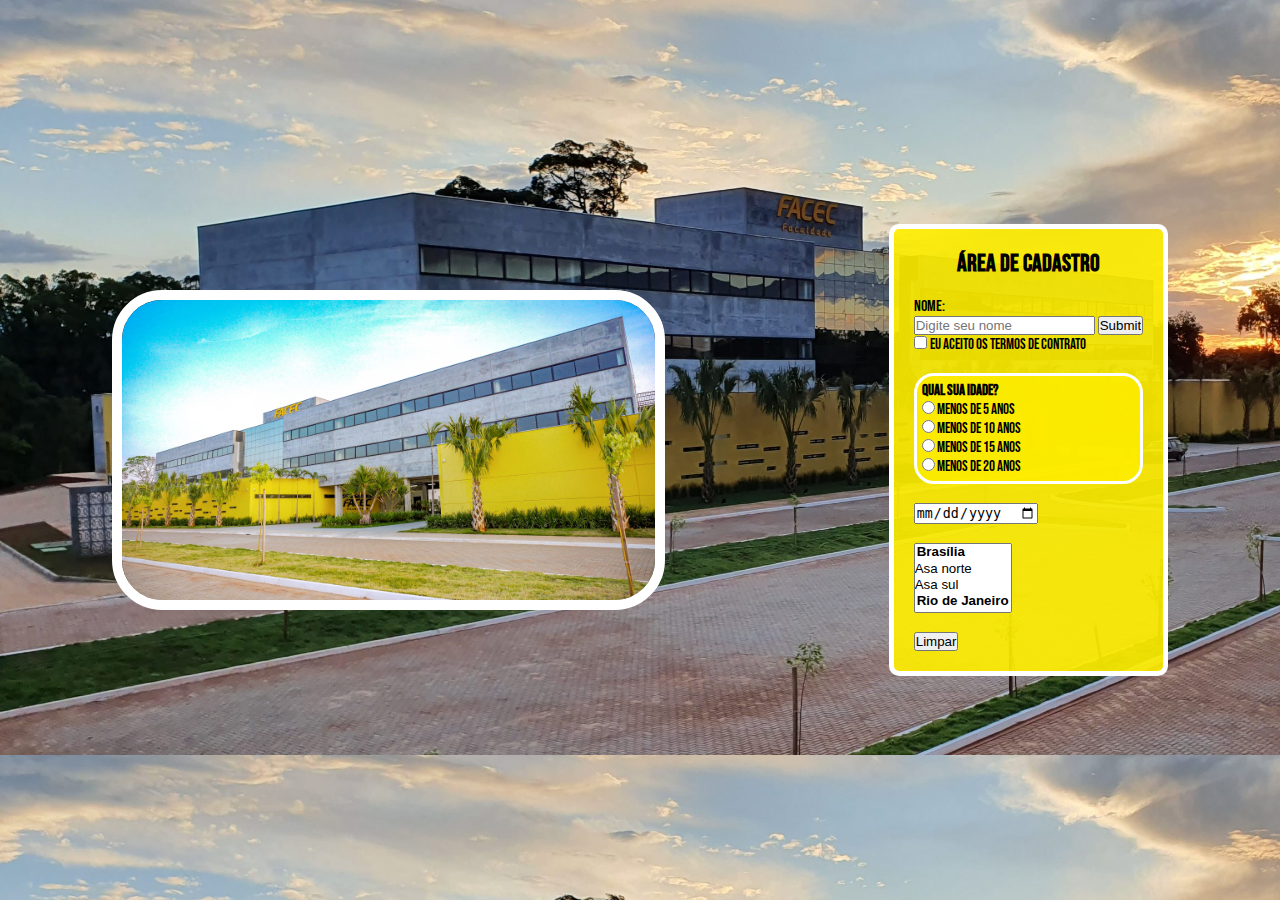
<file: index.html>
<!DOCTYPE html>
<html lang="pt-br">
<head>
    <meta charset="UTF-8">
    <meta name="viewport" content="width=device-width, initial-scale=1.0">
    <title>UMFG</title>
    <link rel="stylesheet" href="style.css">
    <link rel="preconnect" href="https://fonts.googleapis.com">
    <link rel="preconnect" href="https://fonts.gstatic.com" crossorigin>
    <link href="https://fonts.googleapis.com/css2?family=Bebas+Neue&display=swap" rel="stylesheet">
    
</head>
<body>
    <img src="UMFG 2.jpg" alt="UMFG">
    <form action="efetivar.html" method="post">
        <h2>Área de cadastro</h2> <br>
        <label for="nome">Nome: </label> <br>
        <input type="text" name="nome" id="nome" placeholder="Digite seu nome" required>

        <input type="submit" class="t4">
<br>
        <input type="checkbox" name="contrato" id="contrato" value="sim" required>
        <label class="check" for="contrato">Eu aceito os termos de contrato</label>
<br> <br>
        <div class="ms"> 
            <h4>Qual sua idade?</h4>

            <input type="radio" name="idade" id="idade5" value="5">
            <label for="idade5"> Menos de 5 anos </label>
<br>
            <input type="radio" name="idade" id="idade10" value="10">
            <label for="idade10"> Menos de 10 anos </label>
<br>        
            <input type="radio" name="idade" id="idade15" value="15">
            <label for="idade15"> Menos de 15 anos </label>
<br>
            <input type="radio" name="idade" id="idade20" value="20">
            <label for="idade20"> Menos de 20 anos </label>
<br>     
        </div>
        <br>
        <input type="date" name="data" required>  
<br> <br>
        <select name="Cidade" multiple>

            <optgroup label="Brasília">
            <option value="an">Asa norte</option>
            <option value="as">Asa sul</option>
            </optgroup>

            <optgroup label="Rio de Janeiro">
            <option value="rc">Rocinha</option>
            <option value="ct">Centro</option>
            </optgroup>

            <optgroup label="São Paulo">
            <option value="zl">Zona Leste</option>
            <option value="zs">Zona Sul</option>
            </optgroup>

        </select>
        <br> <br>
        <button type="reset">Limpar</button>
    </form>
    
</body>
</html>
</file>
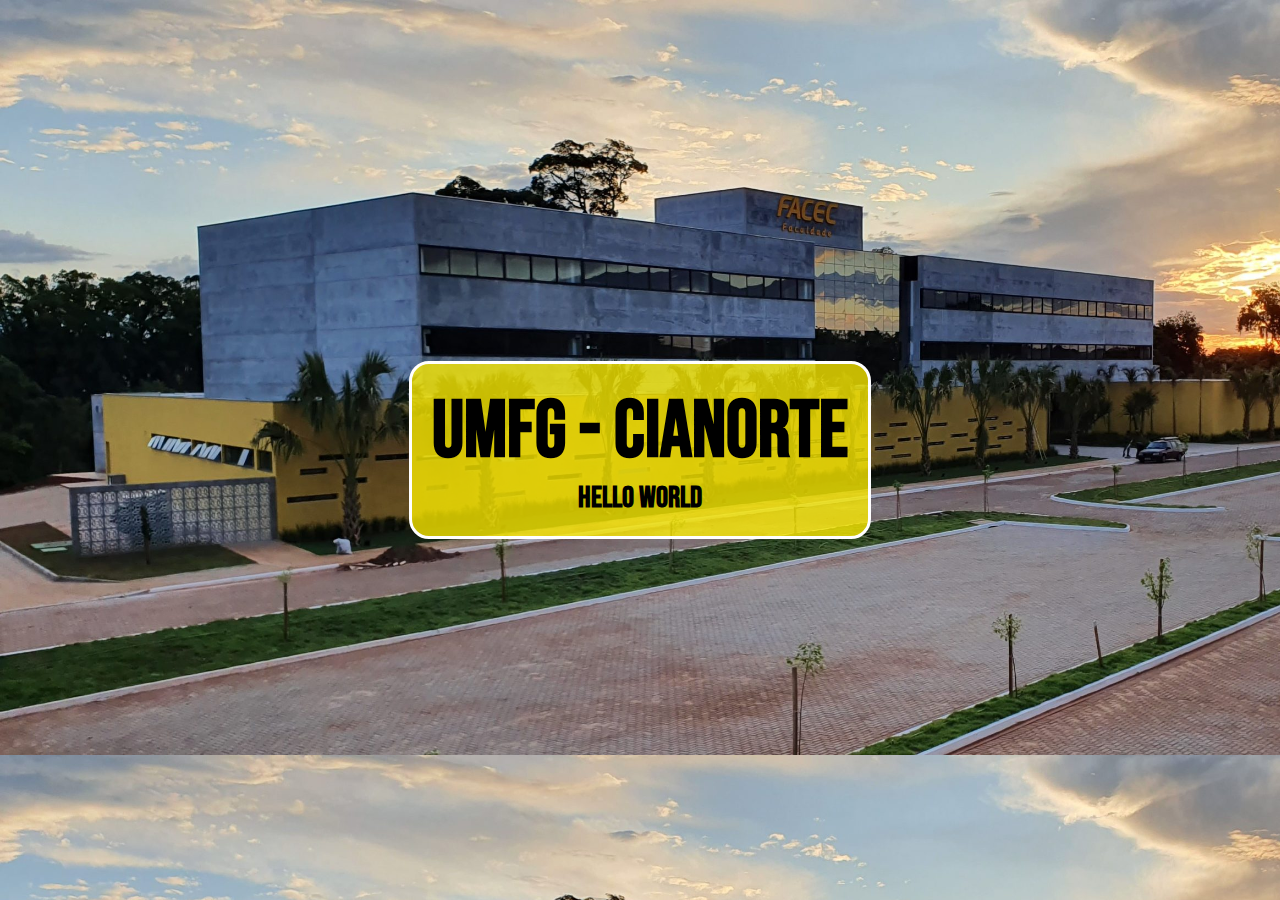
<file: efetivar.html>
<!DOCTYPE html>
<html lang="pt-br">
<head>
    <meta charset="UTF-8">
    <meta name="viewport" content="width=device-width, initial-scale=1.0">
    <title>UMFG</title>
    <link rel="stylesheet" href="style.css">
    <link rel="preconnect" href="https://fonts.googleapis.com">
    <link rel="preconnect" href="https://fonts.gstatic.com" crossorigin>
    <link href="https://fonts.googleapis.com/css2?family=Bebas+Neue&display=swap" rel="stylesheet">
</head>
<body>
    <div>
        <h1>UMFG - Cianorte</h1>
        <h3>
            HELLO WORLD
        </h3>
    </div>
</file>
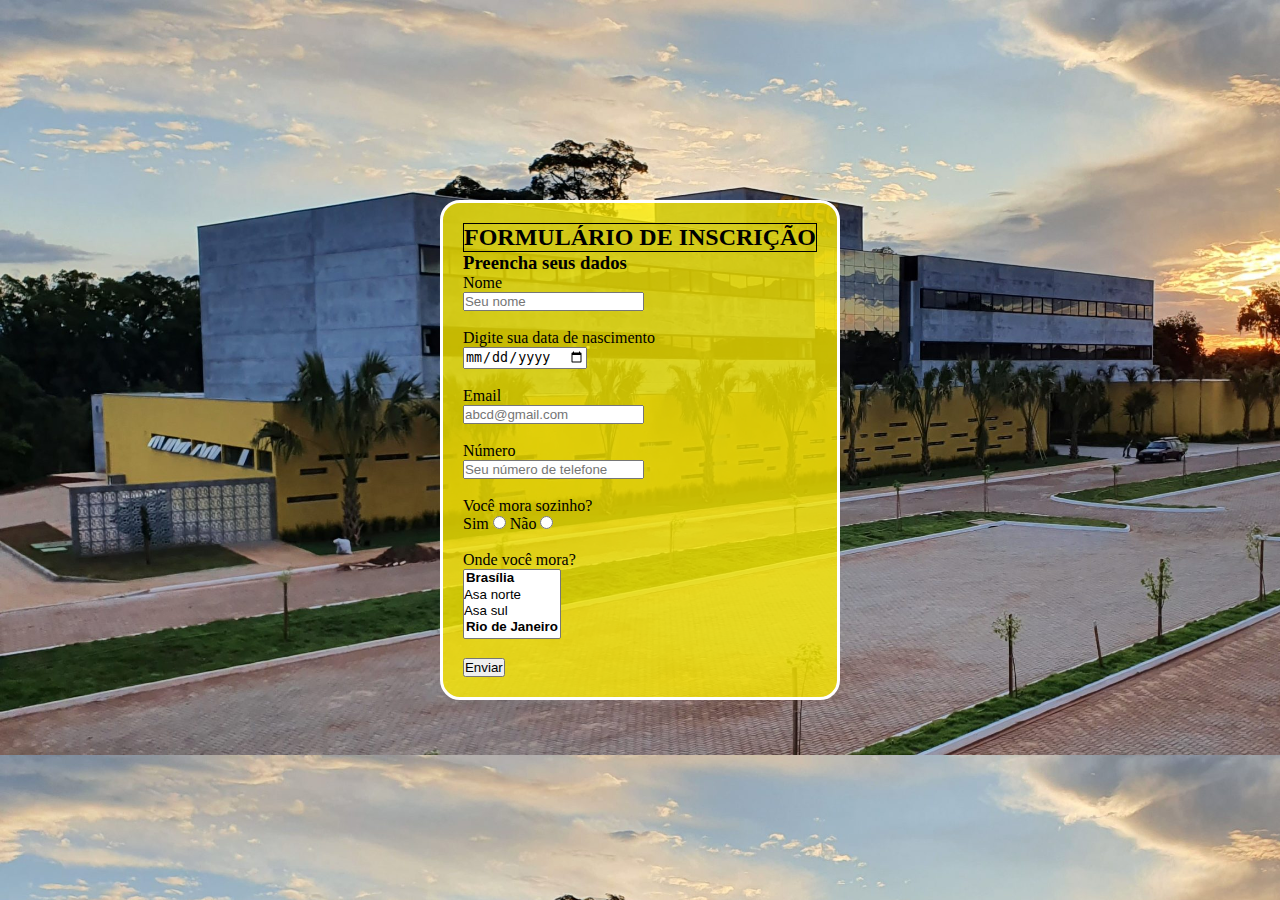
<file: index2.html>
<!DOCTYPE html>
<html lang="pt-br">
<head>
    <meta charset="UTF-8">
    <meta name="viewport" content="width=device-width, initial-scale=1.0">
    <title>Formulário de inscrição</title>
    <link rel="stylesheet" href="style2.css">
</head>
<body>
    <div>
        <form action="efetivar.html">
            <h2>FORMULÁRIO DE INSCRIÇÃO</h2> 
            <h3>Preencha seus dados</h3>

            <label for="name">Nome</label> <br>
            <input type="text" placeholder="Seu nome" id="nome" required>
            
            <br><br>
            
            <label for="data">Digite sua data de nascimento</label> <br>
            <input type="date" name="date" id="email" required>

            <br><br>

            <label for="email">Email</label> <br>
            <input type="email" name="email" id="email" placeholder="abcd@gmail.com" required>
            
            <br><br>

            <label for="number">Número</label> <br>
            <input type="number" name="numero" id="num" placeholder="Seu número de telefone" required>

            <br><br>
            
            <label for="">Você mora sozinho?</label> <br>
            <label for="check">Sim</label>
            <input type="radio" name="check" id="check">
            <label for="check">Não</label>
            <input type="radio" name="check" id="check">

            <br><br>
            <label for="lugar">Onde você mora?</label> <br>
                <select name="Cidade" multiple required>


                    <optgroup label="Brasília">
                    <option value="an">Asa norte</option>
                    <option value="as">Asa sul</option>
                    </optgroup>
        
                    <optgroup label="Rio de Janeiro">
                    <option value="rc">Rocinha</option>
                    <option value="ct">Centro</option>
                    </optgroup>
        
                    <optgroup label="São Paulo">
                    <option value="zl">Zona Leste</option>
                    <option value="zs">Zona Sul</option>
                    </optgroup>
        
            </select>
<br><br>
            <input type="submit" value="Enviar">
        </form>
    </div>
</body>
</html>
</file>
<file: style.css>
*{
    padding: 0;
    margin: 0;
.bebas-neue-regular {
    font-family: "Bebas Neue", sans-serif;
    font-weight: 400;
        font-style: normal;
      }
      
}
body{
    height: 100vh;
    display: flex;
    background-image: url(UMFG.jpg);
    background-size: 110%;
    
    
}
div{
    align-content: center;
    margin: auto;
    font-family: Bebas Neue;
    background-color: rgba(255, 238, 0, 0.774);
    border-radius: 20px;
    border-style: solid;
    border-color: white;
    padding: 20px;
}
h1{
    font-size: 80px;
    text-align: center;
}
h3{
    font-size: 30px;
    text-align: center;
}
img{
    height: 300px;
    margin: auto;
    border-color: rgb(255, 255, 255);
    border-style:solid;
    border-width: 10px;
    border-radius: 50px;
    display: block;
}
form{
    margin:auto;
    background-color: rgba(255, 238, 0, 0.911);
    font-size:  px;
    border-radius: 10px;
    border-style: solid;
    border-color: white;
    border-width: 5px;
    text-align: start;
    padding: 20px;
    font-family: Bebas Neue;
    display: block;
}
h2{
    text-align: center;
}
.check{
    font-size: 15px;
}
.ms{
    font-size: 15px;
    text-align: start;
    padding: 5px;
}
</file>
<file: style2.css>
* {
    padding: 0;
    margin: 0;
    box-sizing: border-box;
}

body{
    height: 100vh;
    display: flex;
    background-image: url(UMFG.jpg);
    background-size: 110%
}
div{
    margin: auto;
    font-family: Bebas Neue;
    background-color: rgba(255, 238, 0, 0.774);
    border-radius: 20px;
    border-style: solid;
    border-color: white;
    padding: 20px;
}
h2{
    border: 1px solid;
}
</file>
